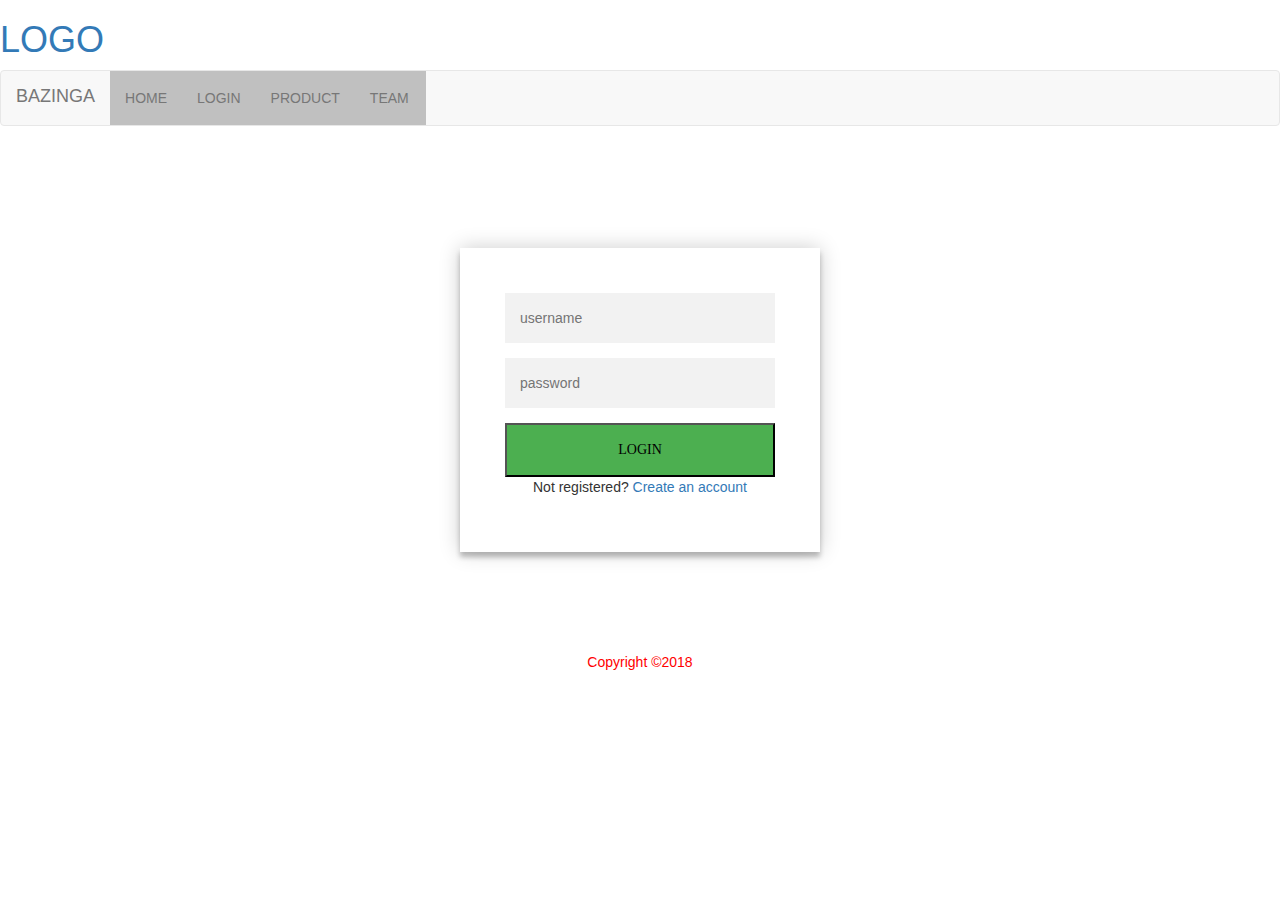
<file: login.html>
<!DOCTYPE html>
<html lang="en">
<head>
    <meta charset="UTF-8">
    <title>login</title>
    <link href="//maxcdn.bootstrapcdn.com/bootstrap/3.3.0/css/bootstrap.min.css" rel="stylesheet" id="bootstrap-css">
    <link href="style.css" type="text/css" rel="stylesheet">
    <script rel="script" src="style.css"></script>
    <script src="//maxcdn.bootstrapcdn.com/bootstrap/3.3.0/js/bootstrap.min.js"></script>
    <script src="//code.jquery.com/jquery-1.11.1.min.js"></script>
</head>
<body>

<div id="logo">
    <h1><a href="#">LOGO</a></h1>
</div>

<nav class="navbar navbar-default">
    <div class="container-fluid">
        <div class="navbar-header">
            <a class="navbar-brand" href="index.html">BAZINGA</a>
        </div>
        <ul class="nav navbar-nav">
            <li><a href="index.html">HOME</a></li>
            <li><a href="login.html">LOGIN</a></li>
            <li><a href="product.html">PRODUCT</a></li>
            <li><a href="team.html">TEAM</a></li>
        </ul>
    </div>
</nav>

<div class="login-page">
    <div class="form">
        <form class="login-form">
            <input type="text" placeholder="username"/>
            <input type="password" placeholder="password"/>
            <button>login</button>
            <p class="message">Not registered? <a href="#">Create an account</a></p>
        </form>
    </div>
</div>

<div id="footer">
    <p>Copyright &copy;2018</p>
</div>
</body>
</html>
</file>
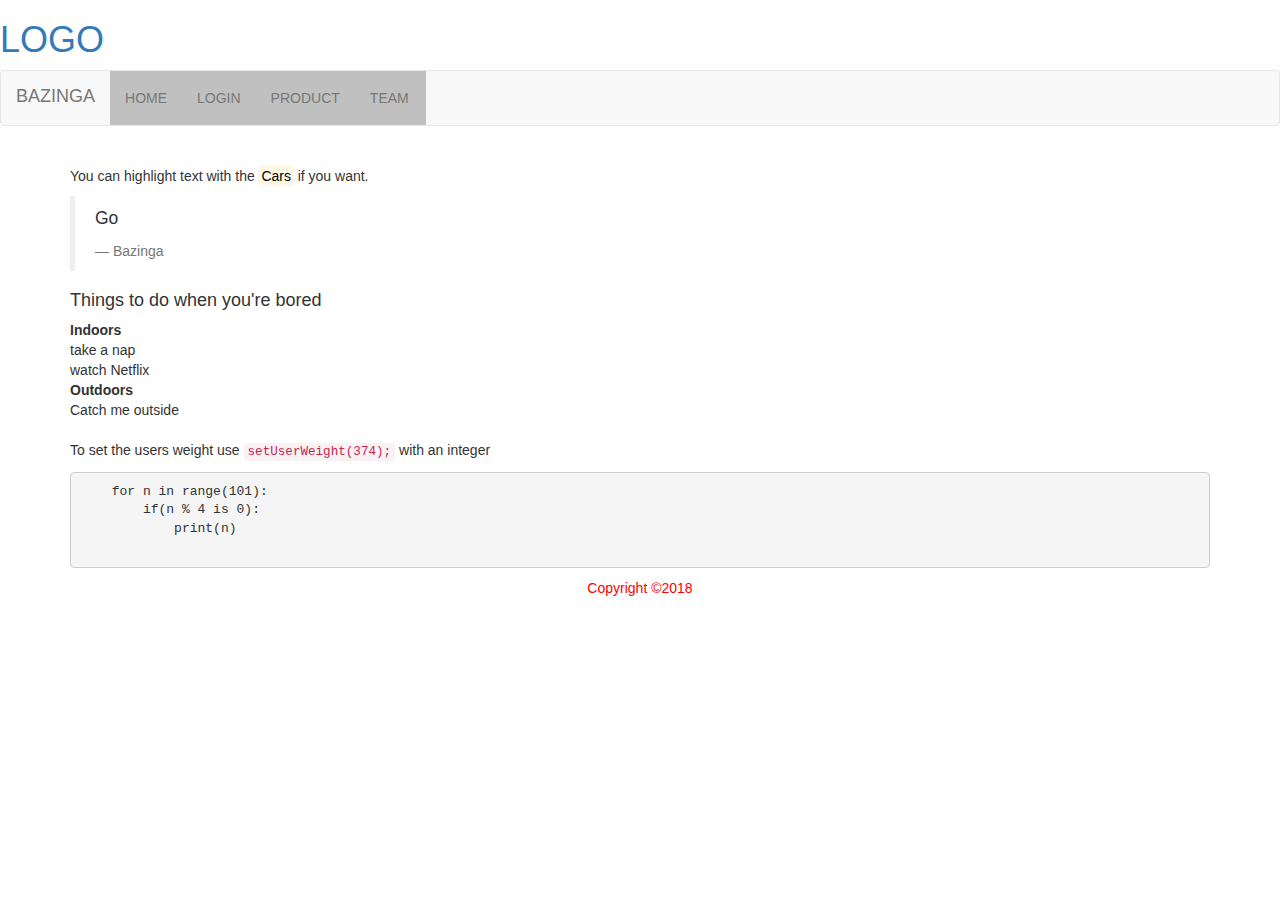
<file: product.html>
<!DOCTYPE html>
<html lang="en">
<head>
    <meta charset="UTF-8">
    <title>Product</title>
    <meta name="viewport" content="width=device-width, initial-scale=1">

    <link href="style.css" type="text/css" rel="stylesheet">
    <link href="//maxcdn.bootstrapcdn.com/bootstrap/3.3.0/css/bootstrap.min.css" rel="stylesheet" id="bootstrap-css">
    <script src="//maxcdn.bootstrapcdn.com/bootstrap/3.3.0/js/bootstrap.min.js"></script>
    <script src="//code.jquery.com/jquery-1.11.1.min.js"></script>
</head>
<body>
<div id="logo">
    <h1><a href="#">LOGO</a></h1>
</div>

<nav class="navbar navbar-default">
    <div class="container-fluid">
        <div class="navbar-header">
            <a class="navbar-brand" href="index.html">BAZINGA</a>
        </div>
        <ul class="nav navbar-nav">
            <li><a href="index.html">HOME</a></li>
            <li><a href="login.html">LOGIN</a></li>
            <li><a href="product.html">PRODUCT</a></li>
            <li><a href="team.html">TEAM</a></li>
        </ul>
    </div>
</nav>

<div class="container">

    <br>
    <!-- highlighting -->
    <p>You can highlight text with the
        <mark>Cars</mark>
        if you want.
    </p>

    <!-- quotes -->
    <blockquote>
        <p>Go </p>
        <footer>Bazinga</footer>
    </blockquote>

    <!-- lists -->
    <h4>Things to do when you're bored</h4>
    <dl>
        <dt>Indoors</dt>
        <dd> take a nap</dd>
        <dd> watch Netflix</dd>
        <dt>Outdoors</dt>
        <dd>Catch me outside</dd>
    </dl>

    <!-- code -->
    <p>To set the users weight use <code>setUserWeight(374);</code> with an integer</p>

    <!-- multi line code -->
    <pre>
    for n in range(101):
        if(n % 4 is 0):
            print(n)
    </pre>

</div>

<div id="footer">
    <p>Copyright &copy;2018</p>
</div>
</body>
</html>
</file>
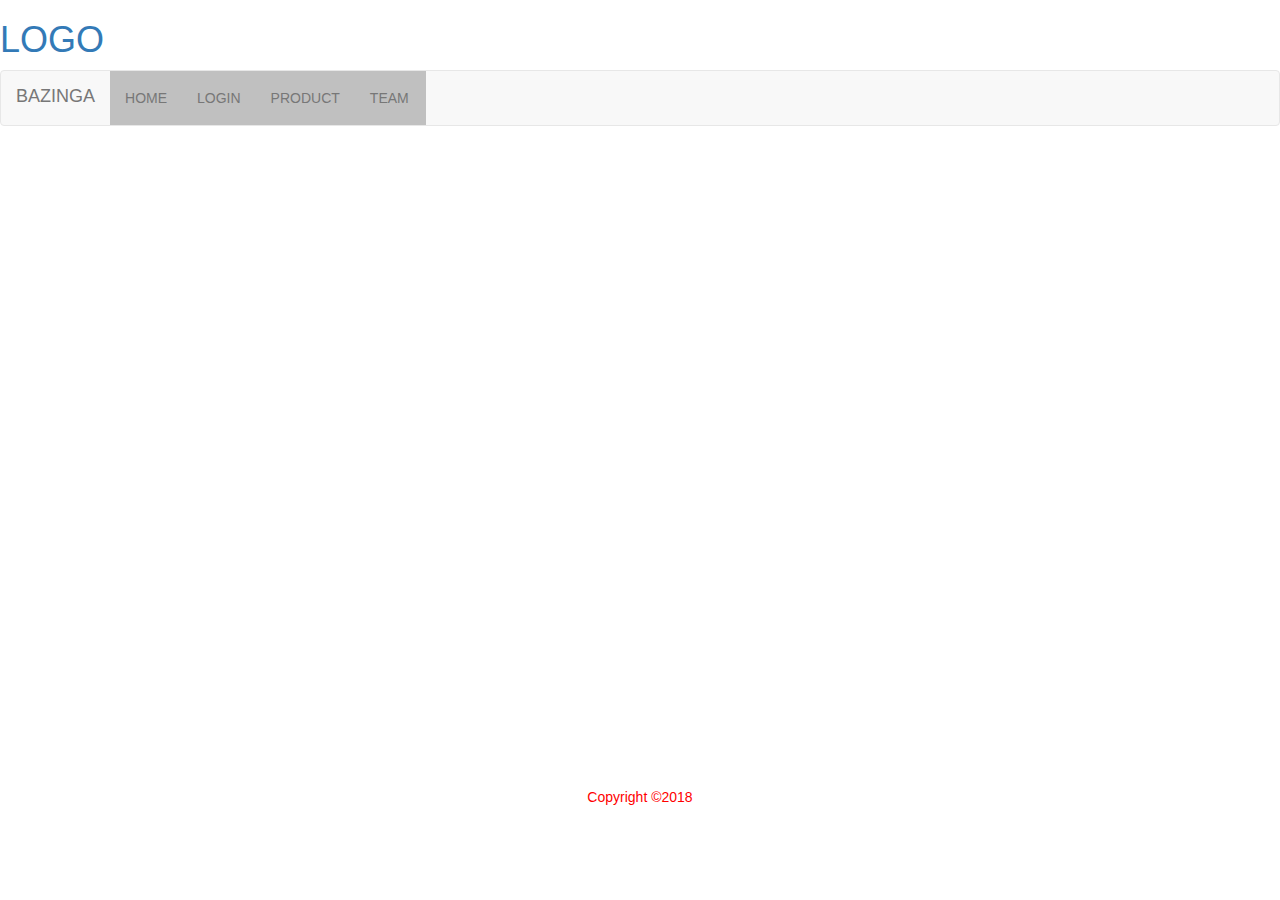
<file: team.html>
<!DOCTYPE html>
<html lang="en">
<head>
    <meta charset="UTF-8">
    <title>TEAM</title>
    <meta name="viewport" content="width=device-width, initial-scale=1">
    <link href="style.css" type="text/css" rel="stylesheet">
    <link href="//maxcdn.bootstrapcdn.com/bootstrap/3.3.0/css/bootstrap.min.css" rel="stylesheet" id="bootstrap-css">
    <script src="//maxcdn.bootstrapcdn.com/bootstrap/3.3.0/js/bootstrap.min.js"></script>
    <script src="//code.jquery.com/jquery-1.11.1.min.js"></script>
</head>
<body>

<div id="logo">
    <h1><a href="#">LOGO</a></h1>
</div>

<nav class="navbar navbar-default">
    <div class="container-fluid">
        <div class="navbar-header">
            <a class="navbar-brand" href="index.html">BAZINGA</a>
        </div>
        <ul class="nav navbar-nav">
            <li><a href="index.html">HOME</a></li>
            <li><a href="login.html">LOGIN</a></li>
            <li><a href="product.html">PRODUCT</a></li>
            <li><a href="team.html">TEAM</a></li>
        </ul>
    </div>
</nav>


<div class="container">

    <!-- embed responsive videos -->
    <div class="embed-responsive embed-responsive-16by9">
        <iframe class="embed-responsive-item" src="http://www.youtube.com/embed/-u-j7uqU7sI"></iframe>
    </div>

</div>

<div id="footer">
    <p>Copyright &copy;2018</p>
</div>
</body>
</html>
</file>
<file: style.css>
*{
    padding: 0px;
    margin: 0px;
}
ul.sidenav li a.active {
    background-color: #4CAF50;
    color: white;
}

ul.navbar-nav li a:hover:not(.active) {
    background-color: indigo;
    color: white;
}
ul {
    list-style-type: none;
    margin: 2px;
    padding: 2px;
    overflow: hidden;
    background-color: silver;
}

li {
    float: left;
}

li a {
    display: block;
    text-align: center;
    padding: 14px 16px;
    text-decoration: none;
}

.active {
    background-color: #4CAF50;
}

li a:hover {
    color: yellow;
    background-color: red;
}

#footer{
    padding-bottom: auto;
    color: red;
    text-align: center;
}

.login-page {
    width: 360px;
    padding: 8% 0 0;
    margin: auto;
}

.form {
    position: relative;
    z-index: 1;
    background: #FFFFFF;
    max-width: 360px;
    margin: 0 auto 100px;
    padding: 45px;
    text-align: center;
    box-shadow: 0 0 20px 0 rgba(0, 0, 0, 0.2), 0 5px 5px 0 rgba(0, 0, 0, 0.24);
}

.form input {
    background: #f2f2f2;
    width: 100%;
    border: 0;
    margin: 0 0 15px;
    padding: 15px;
    box-sizing: border-box;
    font-size: 14px;
}

.form button {
    font-family: "Times New Roman";
    text-transform: uppercase;
    background: #4CAF50;
    width: 100%;
    padding: 15px;
    color: black;
    font-size: 14px;
    cursor: pointer;
}
</file>
